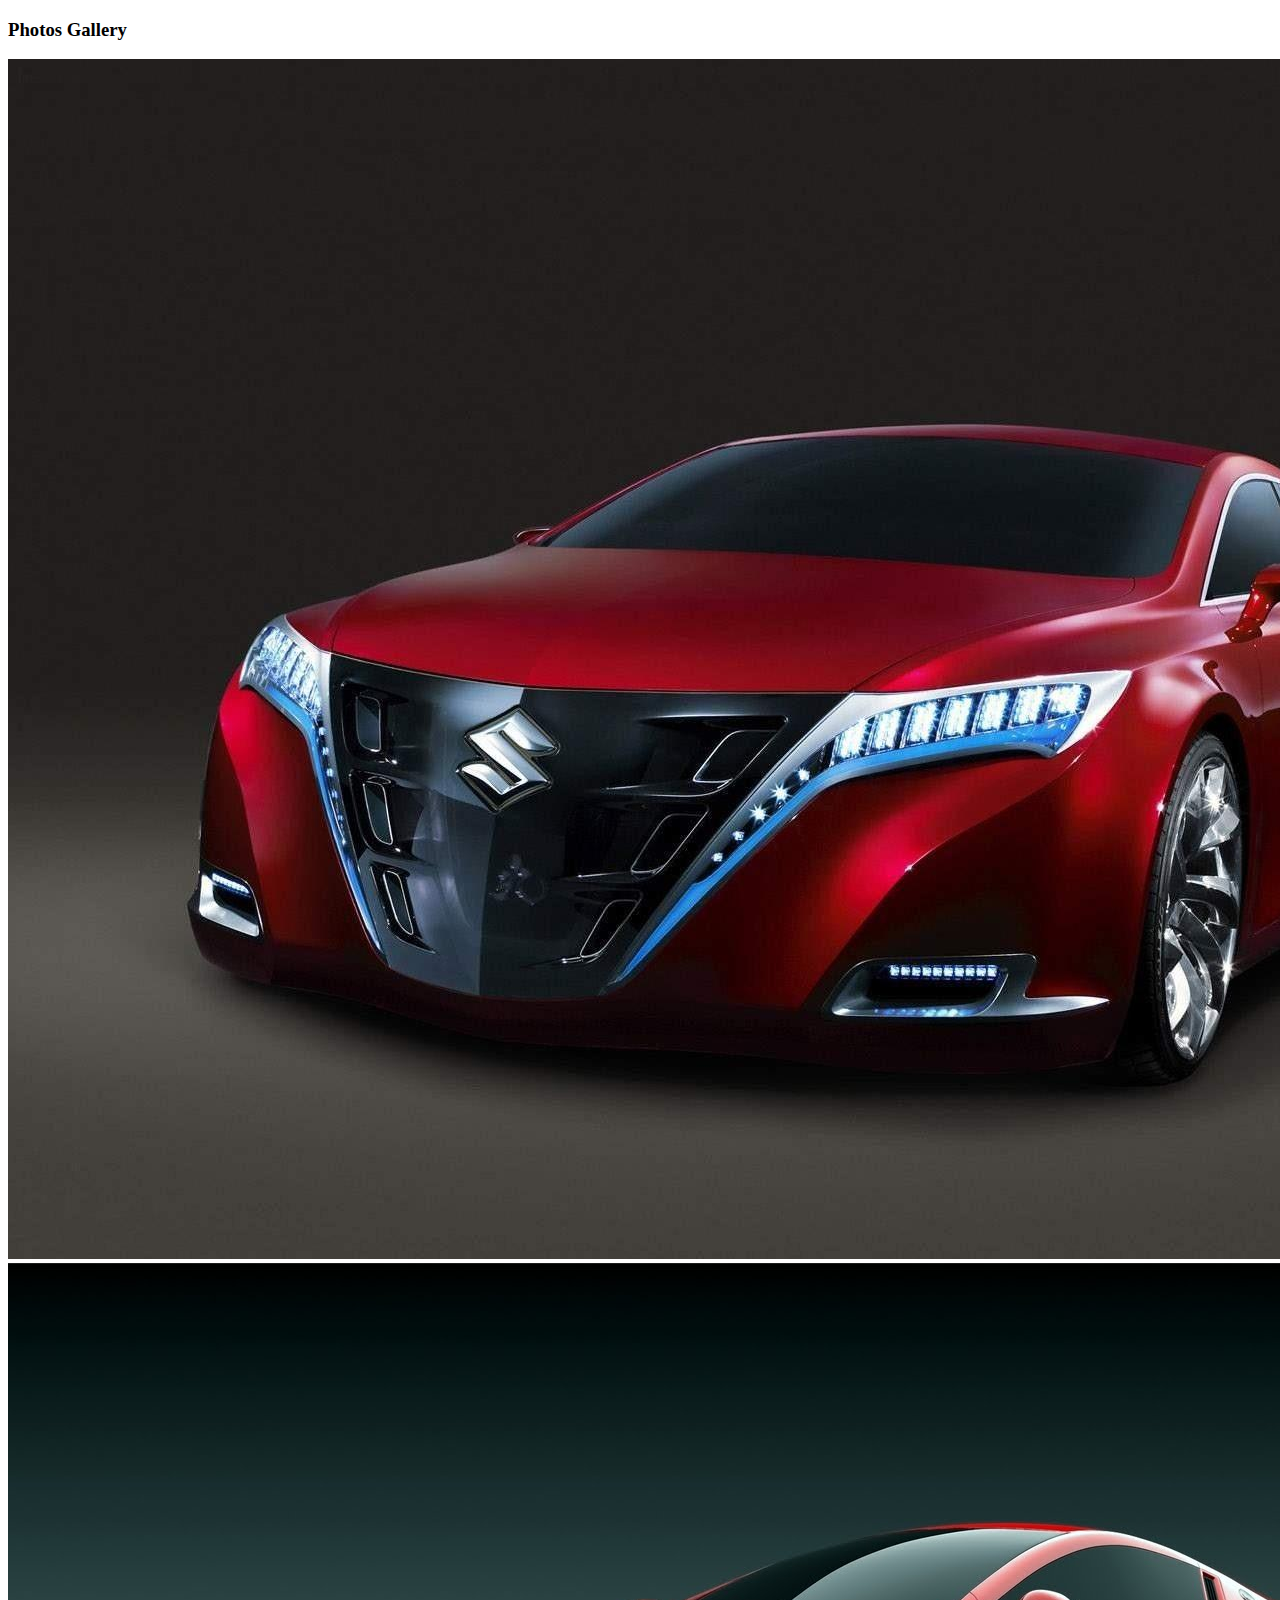
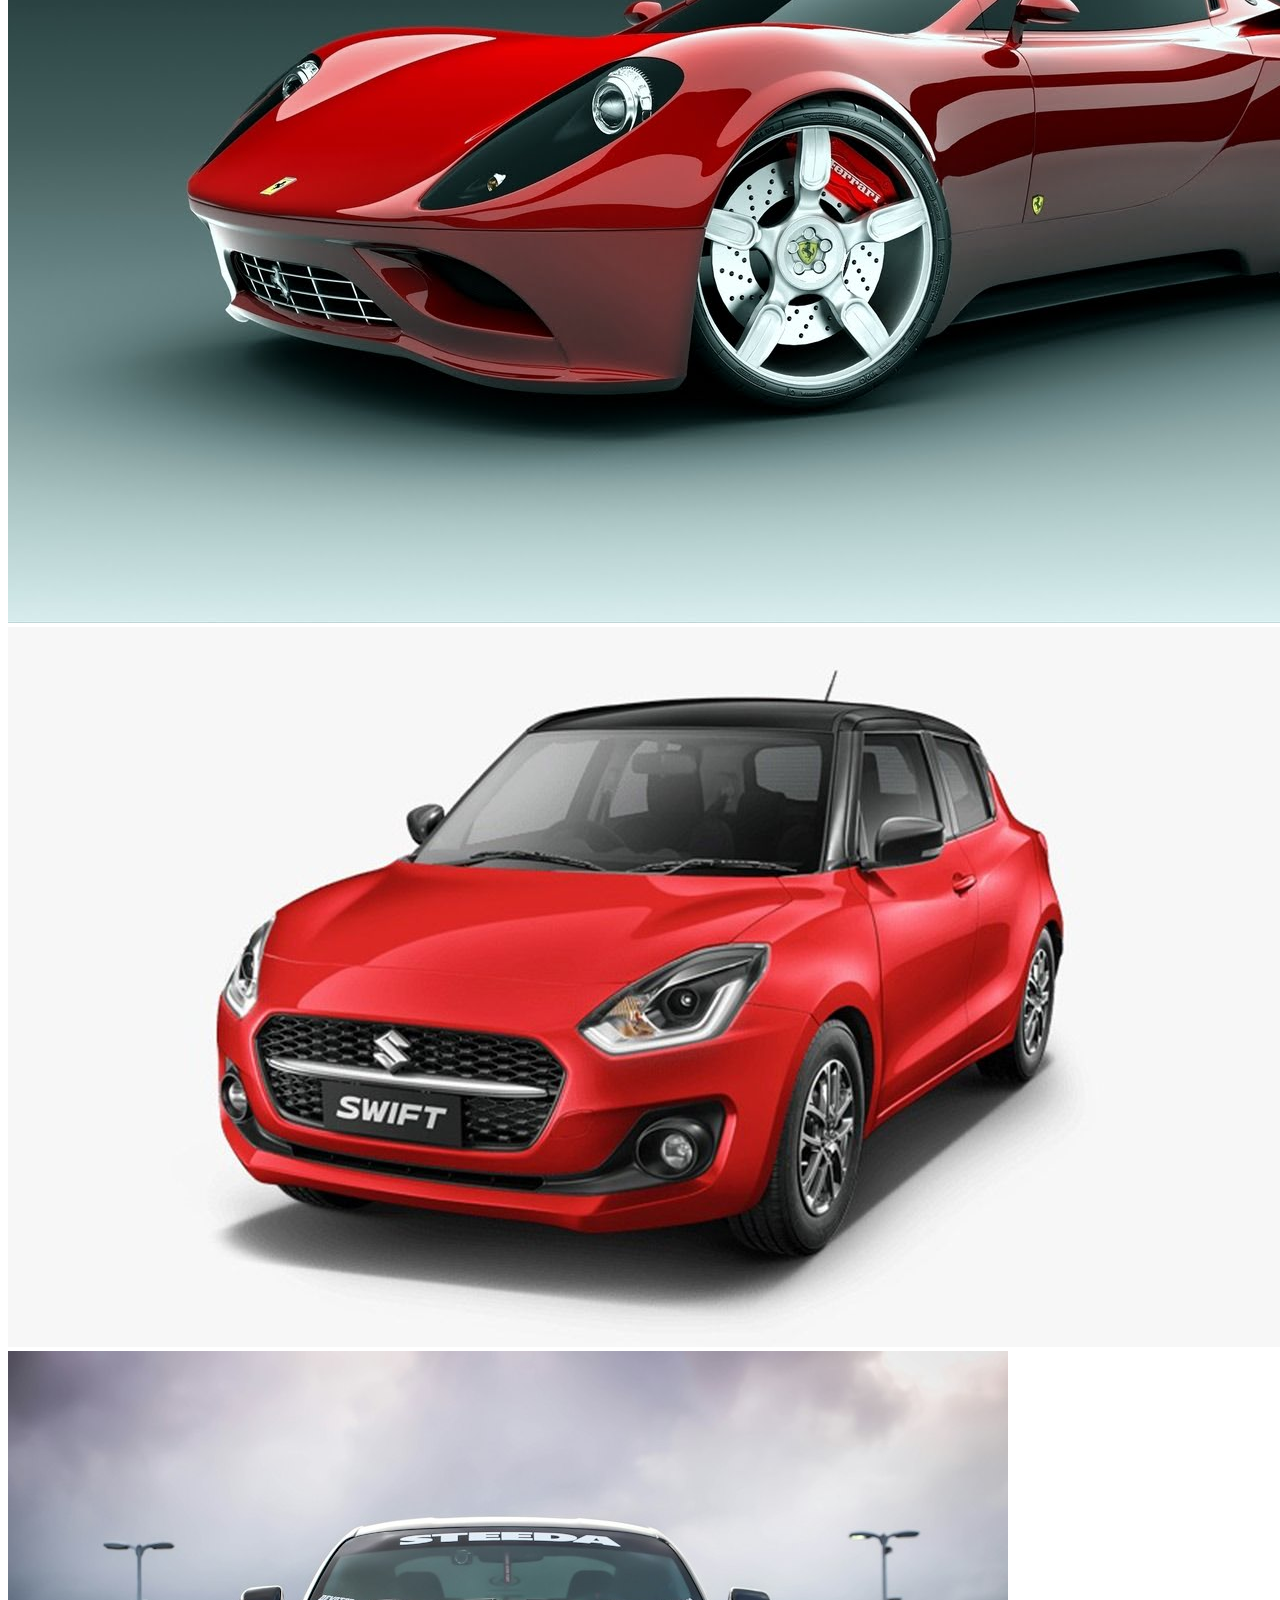
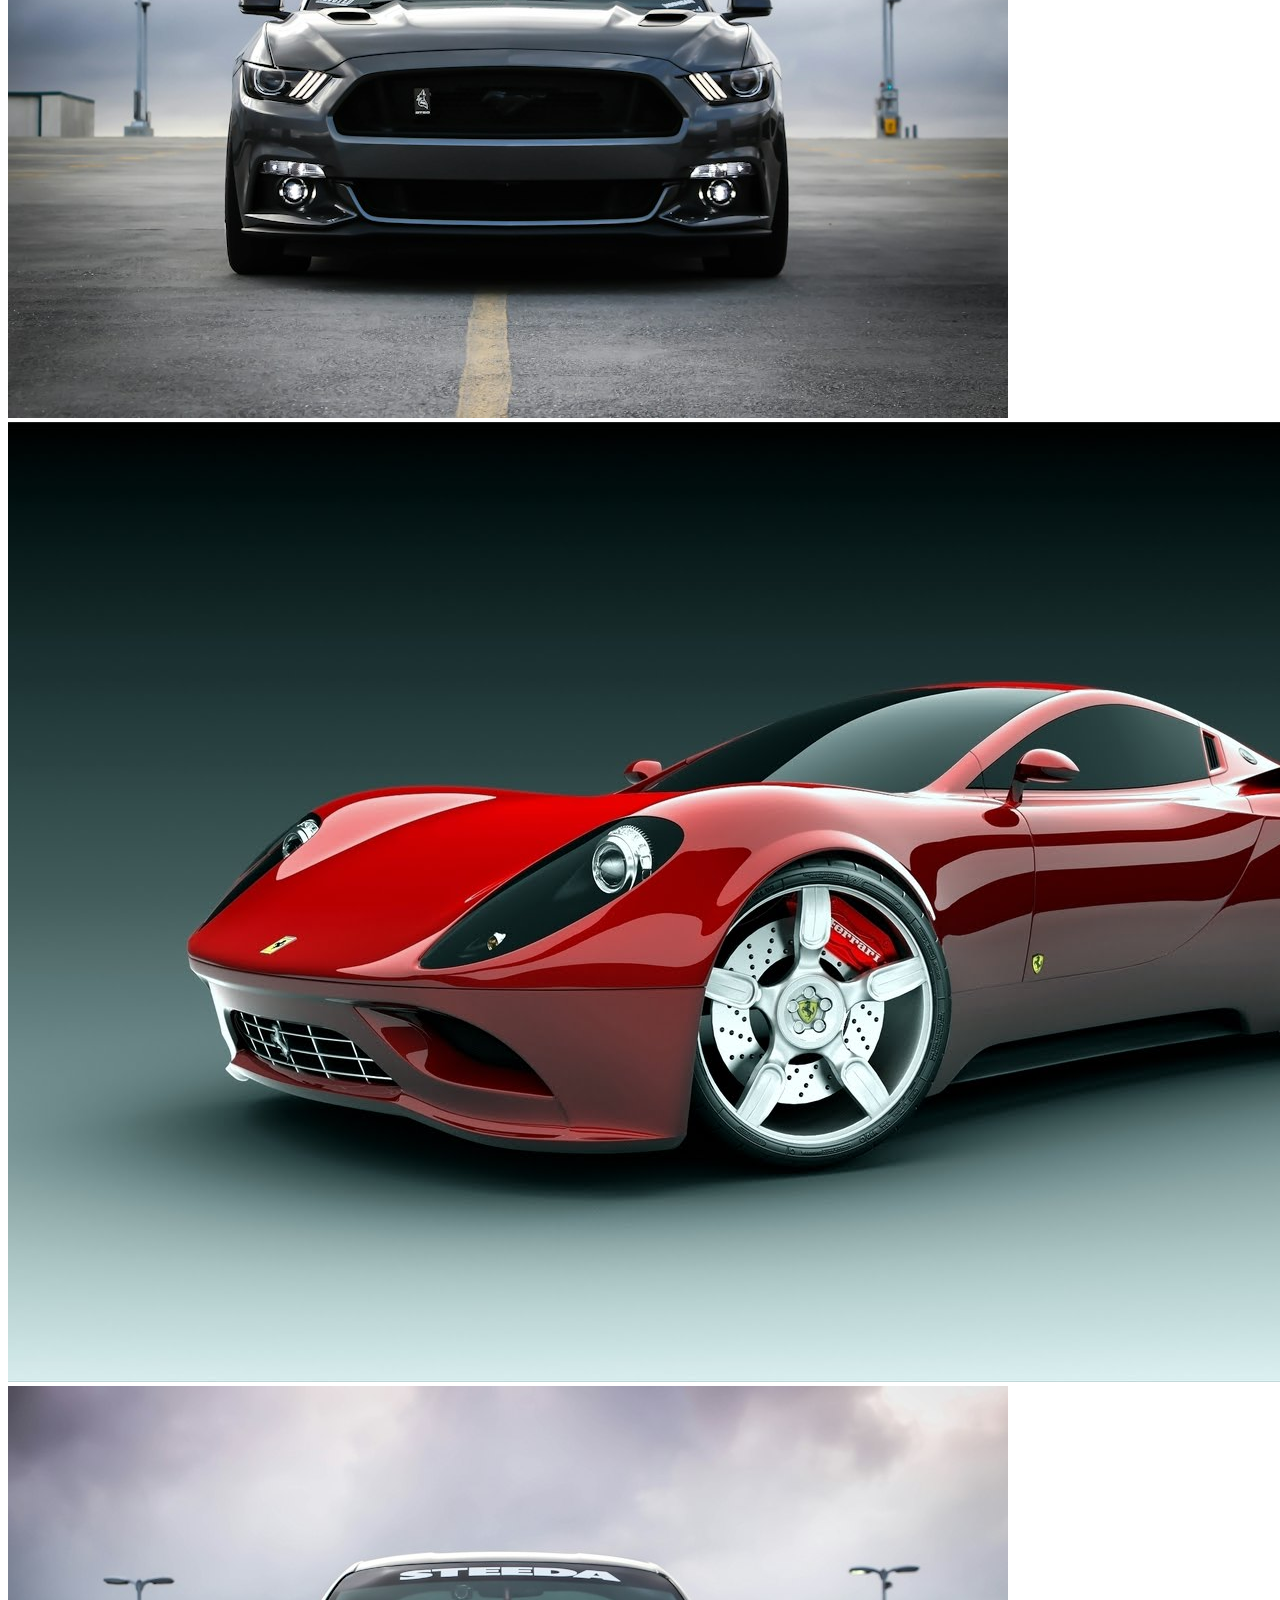
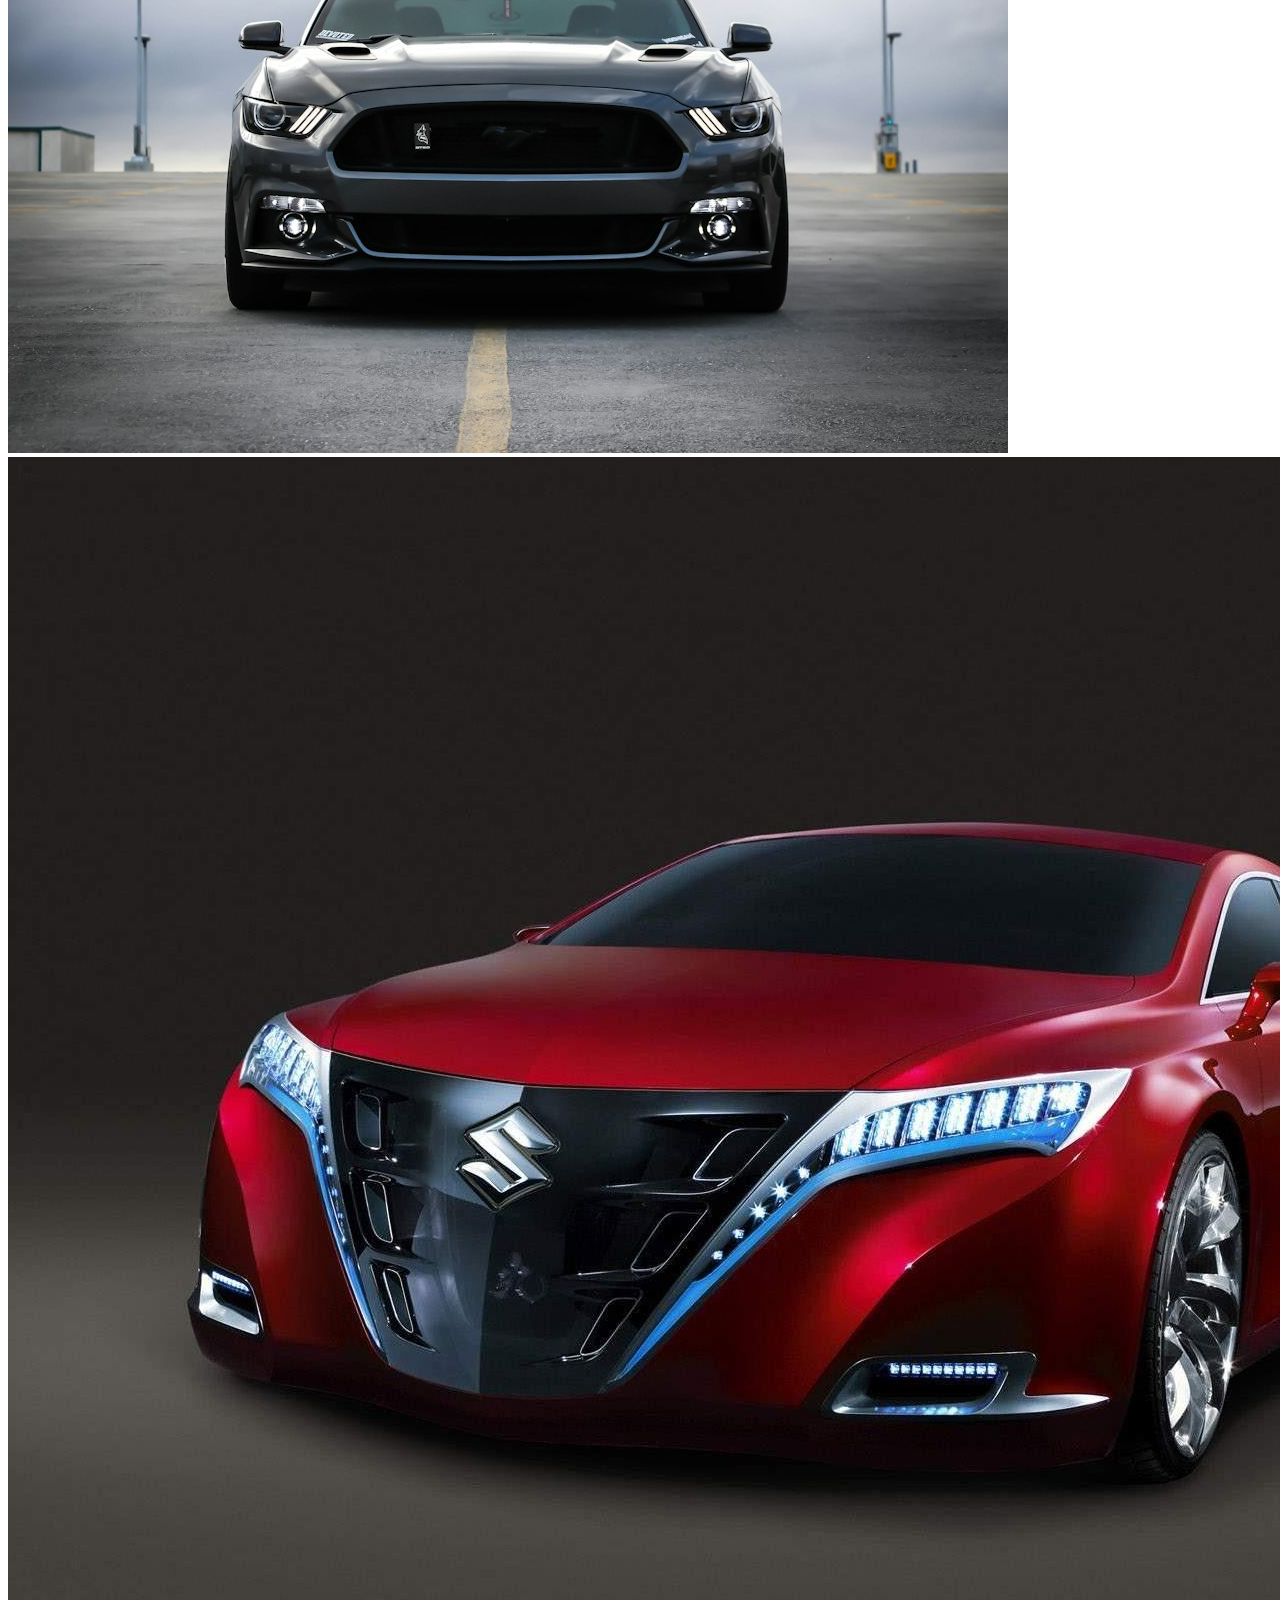
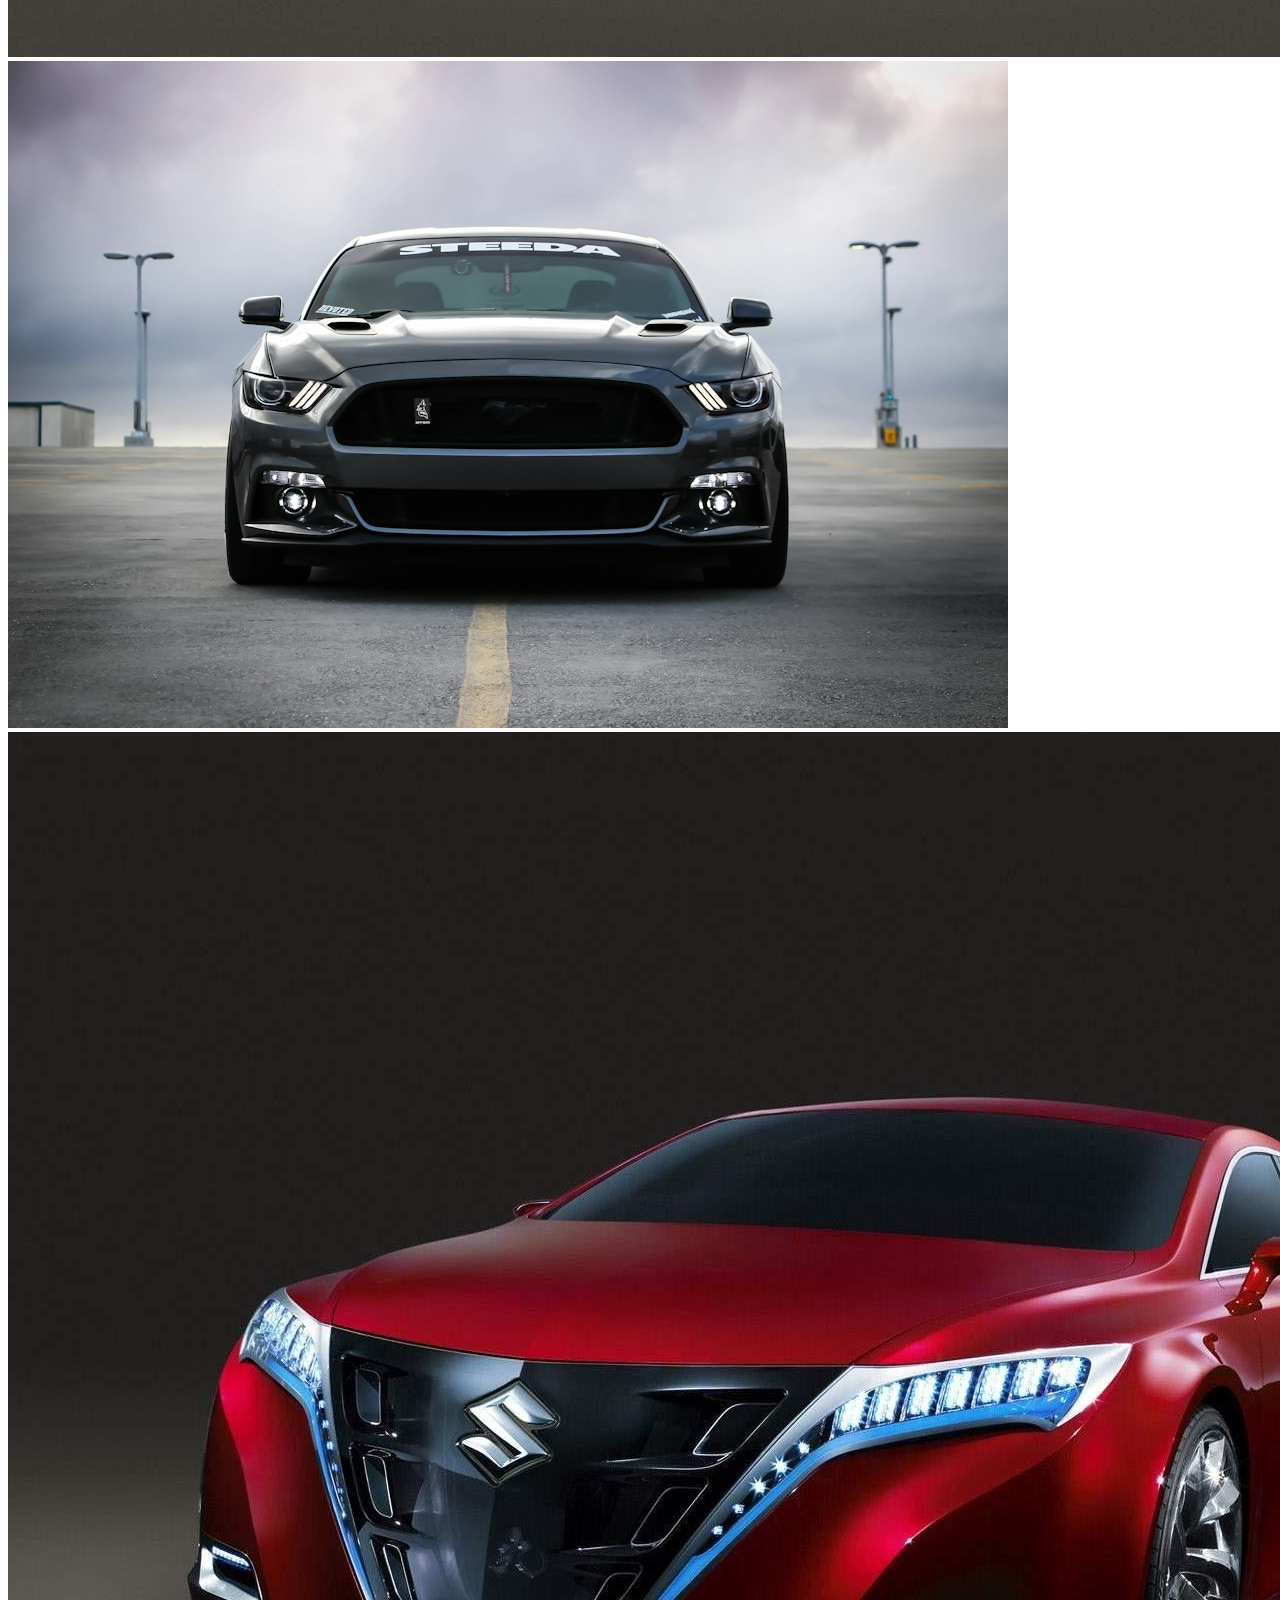
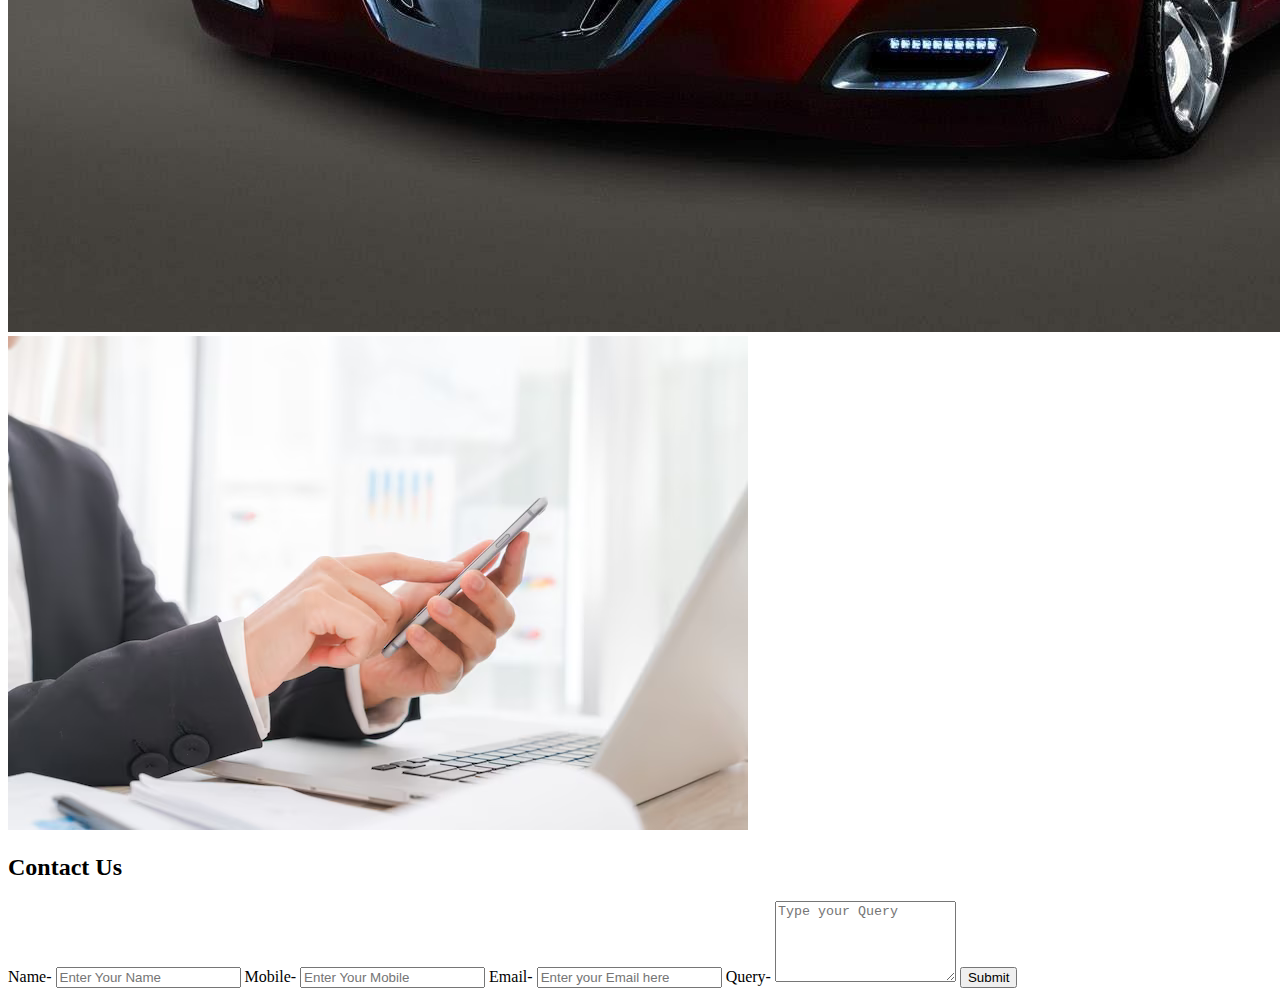
<file: gallery.html>
<!DOCTYPE html>
<html lang="en">
<head>
    <meta charset="UTF-8">
    <meta name="viewport" content="width=device-width, initial-scale=1.0">
    <title>Document</title>
    <style>
        
    </style>
    
</head>
<body>
    <main>
    <h3 class="photos" id="gallery">Photos Gallery</h3>
    <div class="car-photos">
        <div class="car">
            <img src="car4.png" alt="TATA">
        </div>
        <div class="car">
            <img src="car8.png" alt="TATA">
        </div>
        <div class="car">
            <img src="car3.png" alt="TATA">
        </div>
        <div class="car">
            <img src="car1.png" alt="TATA">
        </div>
        <div class="car">
            <img src="car8.png" alt="TATA">
        </div>
        <div class="car">
            <img src="car1.png" alt="TATA">
        </div>
        <div class="car">
            <img src="car4.png" alt="TATA">
        </div>
        <div class="car">
            <img src="car1.png" alt="TATA">
        </div>
        <div class="car">
            <img src="car4.png" alt="TATA">
        </div>
        
    </div>
    <div class="contact-section">
        <div class="contact-image">
            <img src="image3.png" alt="">

        </div>
        <div class="contact-form">
            <h2>Contact Us</h2>
            <form>
                <label for="name">Name-</label>
                <input type="text" id="name" placeholder="Enter Your Name" required>
                <label for="mobile">Mobile-</label>
                <input type="text" id="mobile" placeholder="Enter Your Mobile" required>
                <label for="email">Email-</label>
                <input type="email" id="email" placeholder="Enter your Email here" required>
                <label for="query">Query-</label>
                <textarea  id="query" placeholder="Type your Query" rows="5" required></textarea>
                <button type="submit">Submit</button>
            </form>
        </div>
    </div>    
    </main>
</body>
</html>
</file>
